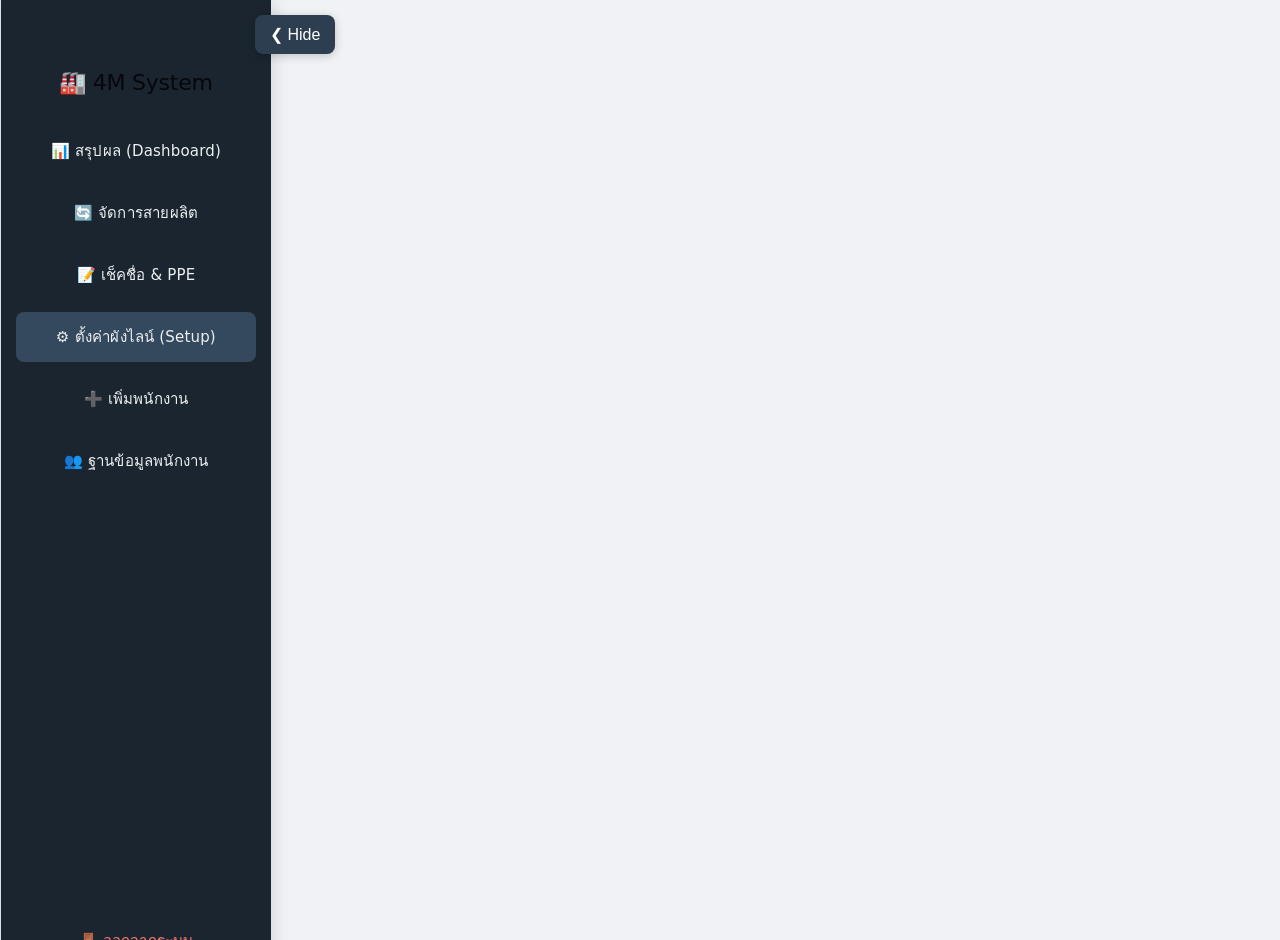
<file: index.html>
<!doctype html>
<html lang="en">
  <head>
    <meta charset="UTF-8" />
    <link rel="icon" type="image/svg+xml" href="/favicon.svg" />
    <meta name="viewport" content="width=device-width, initial-scale=1.0" />
    <title>hr-dashboard</title>
    <script type="module" crossorigin src="/assets/index-BEk5gAK5.js"></script>
    <link rel="stylesheet" crossorigin href="/assets/index-q-1BdvTF.css">
  </head>
  <body>
    <div id="root"></div>
  </body>
</html>
</file>
<file: assets/index-q-1BdvTF.css>
:root{--text:#6b6375;--text-h:#08060d;--bg:#fff;--border:#e5e4e7;--code-bg:#f4f3ec;--accent:#aa3bff;--accent-bg:#aa3bff1a;--accent-border:#aa3bff80;--social-bg:#f4f3ec80;--shadow:#0000001a 0 10px 15px -3px, #0000000d 0 4px 6px -2px;--sans:system-ui, "Segoe UI", Roboto, sans-serif;--heading:system-ui, "Segoe UI", Roboto, sans-serif;--mono:ui-monospace, Consolas, monospace;font:18px/145% var(--sans);letter-spacing:.18px;--lightningcss-light:initial;--lightningcss-dark: ;color-scheme:light dark;color:var(--text);background:var(--bg);font-synthesis:none;text-rendering:optimizelegibility;-webkit-font-smoothing:antialiased;-moz-osx-font-smoothing:grayscale}@media (prefers-color-scheme:dark){:root{--lightningcss-light: ;--lightningcss-dark:initial}}@media (width<=1024px){:root{font-size:16px}}@media (prefers-color-scheme:dark){:root{--text:#9ca3af;--text-h:#f3f4f6;--bg:#16171d;--border:#2e303a;--code-bg:#1f2028;--accent:#c084fc;--accent-bg:#c084fc26;--accent-border:#c084fc80;--social-bg:#2f303a80;--shadow:#0006 0 10px 15px -3px, #00000040 0 4px 6px -2px}#social .button-icon{filter:invert()brightness(2)}}body{margin:0}#root{text-align:center;border-inline:1px solid var(--border);box-sizing:border-box;flex-direction:column;width:100%;max-width:100%;min-height:100svh;margin:0 auto;display:flex}h1,h2{font-family:var(--heading);color:var(--text-h);font-weight:500}h1{letter-spacing:-1.68px;margin:32px 0;font-size:56px}@media (width<=1024px){h1{margin:20px 0;font-size:36px}}h2{letter-spacing:-.24px;margin:0 0 8px;font-size:24px;line-height:118%}@media (width<=1024px){h2{font-size:20px}}p{margin:0}code,.counter{font-family:var(--mono);color:var(--text-h);border-radius:4px;display:inline-flex}code{background:var(--code-bg);padding:4px 8px;font-size:15px;line-height:135%}
</file>
